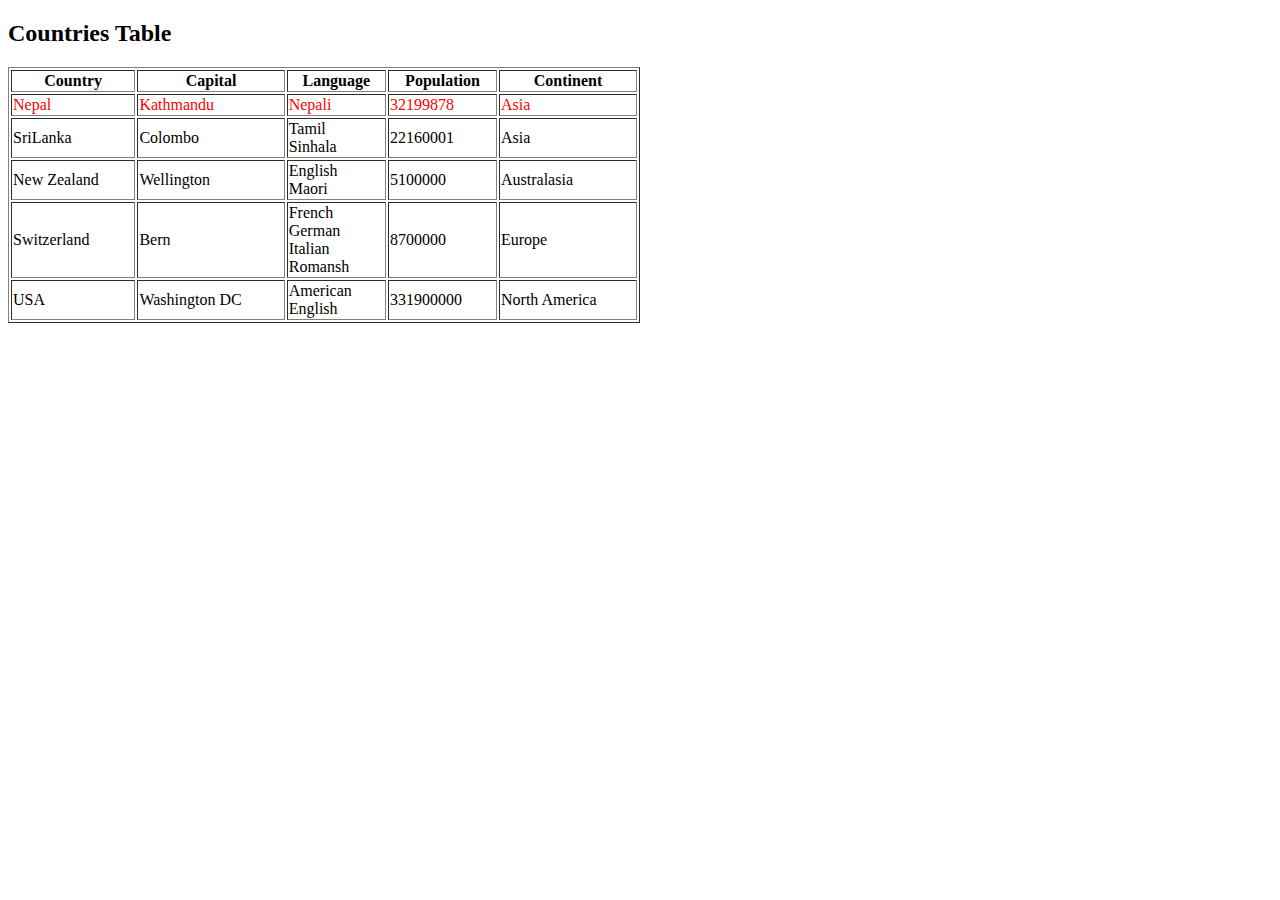
<file: WebDev/WebAssignments/index.html>
<!DOCTYPE html>
<html lang="en">

<head>
    <meta charset="UTF-8">
    <meta http-equiv="X-UA-Compatible" content="IE=edge">
    <meta name="viewport" content="width=device-width, initial-scale=1.0">
    <link rel="stylesheet" href="style/style.css">
    <link href="https://cdn.jsdelivr.net/npm/bootstrap@5.3.0-alpha1/dist/css/bootstrap.min.css" rel="stylesheet"
        integrity="sha384-GLhlTQ8iRABdZLl6O3oVMWSktQOp6b7In1Zl3/Jr59b6EGGoI1aFkw7cmDA6j6gD" crossorigin="anonymous">
    <title>Tables</title>
</head>

<body>
    <h2>Countries Table</h2>
    <div class="container">
        <table width="50%" class="table table-success table-hover"  border="1">
            <tr class="table-primary ">
                <th>Country</th>
                <th>Capital</th>
                <th>Language</th>
                <th>Population</th>
                <th>Continent</th>
            </tr>
            <tr id="nepal">
                <td>Nepal</td>
                <td>Kathmandu</td>
                <td>Nepali</td>
                <td>32199878</td>
                <td>Asia</td>
            </tr>
            <tr>
                <td>SriLanka</td>
                <td>Colombo</td>
                <td rowspan="1">Tamil<br>Sinhala</td>
                <td>22160001</td>
                <td>Asia</td>
            </tr>
            <tr>
                <td>New Zealand</td>
                <td>Wellington</td>
                <td rowspan="1">English<br>Maori</td>
                <td>5100000</td>
                <td>Australasia</td>
            </tr>
            <tr>
                <td>Switzerland</td>
                <td>Bern</td>
                <td rowspan="1">French<br>German<br>Italian<br>Romansh</td>
                <td>8700000</td>
                <td>Europe</td>
            </tr>
            <tr>
                <td>USA</td>
                <td>Washington DC</td>
                <td rowspan="1">American<br> English</td>
                <td>331900000</td>
                <td>North America</td>
            </tr>
        </table>
    </div>
   
</body>

</html>
</file>
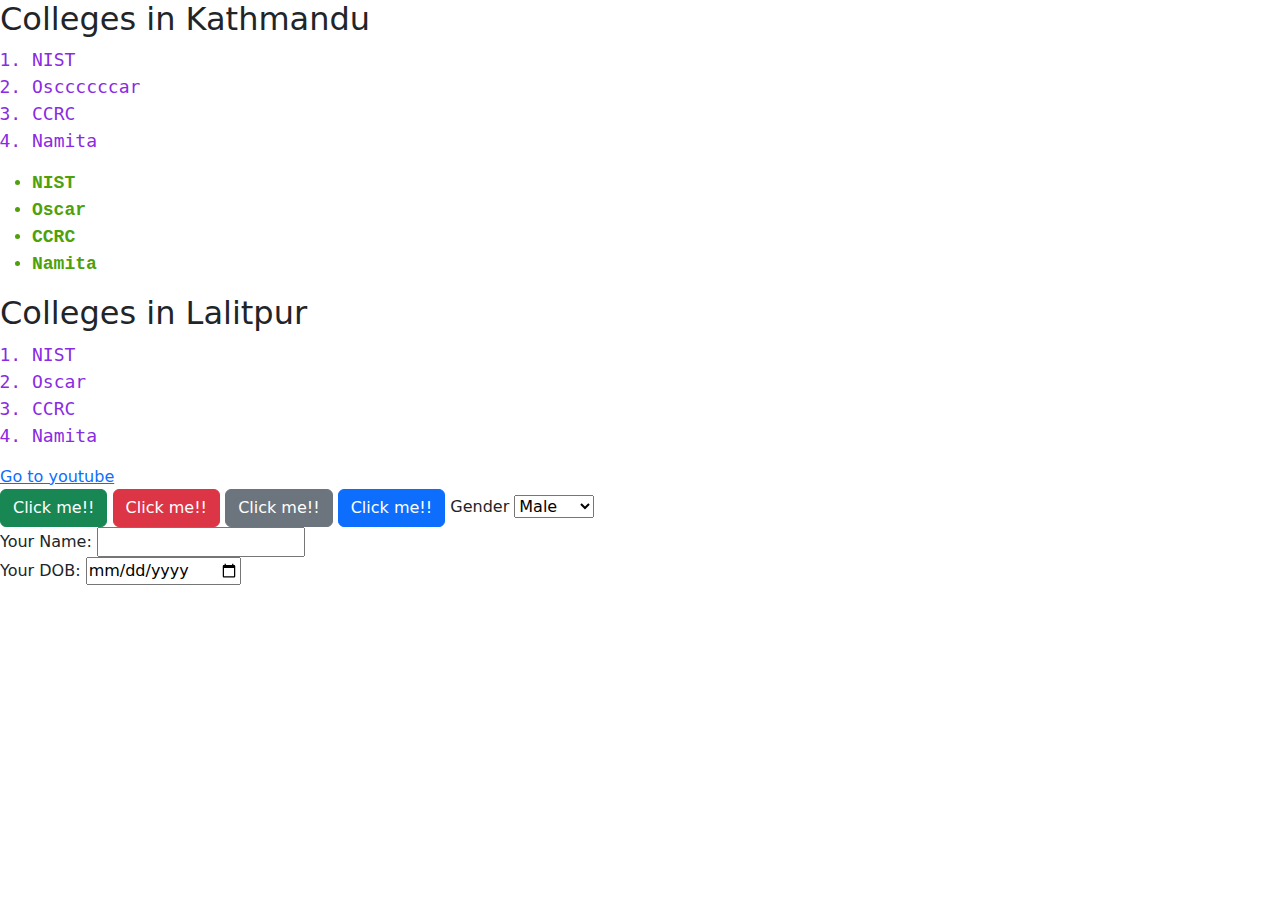
<file: WebDev/Basics/College.html>
<html>

<head><!-- Inside head we define about html: it's css files,-->
    <title>College list</title>
    <link rel="stylesheet" href="CSS/College.css" />
    <link rel="stylesheet" href="CSS/bootstrap.css">
    <link href="https://cdn.jsdelivr.net/npm/bootstrap@5.2.3/dist/css/bootstrap.min.css">

</head>

<body>
    <h2>Colleges in Kathmandu</h2>
    <ol class="olStyle">
        <li>NIST</li>
        <li>Osccccccar</li>
        <li>CCRC</li>
        <li>Namita</li>
    </ol>
    <ul id="ulList">
        <li>NIST</li>
        <li>Oscar</li>
        <li>CCRC</li>
        <li>Namita</li>
    </ul>
    <h2>Colleges in Lalitpur </h2>
    <ol class="olStyle">
        <li>NIST</li>
        <li>Oscar</li>
        <li>CCRC</li>
        <li>Namita</li>
    </ol>
    <a href="https://www.youtube.com/" target="_blank">Go to youtube</a><br>
    <button class="btn btn-success" onclick="showMeAlert()">Click me!!</button>

    <script>
        function showMeAlert() {
            alert("You are hacked   !");
        }
    </script>
    <button class="btn btn-Danger">Click me!!</button>
    <button class="btn btn-secondary">Click me!!</button>
    <button class="btn btn-primary">Click me!!</button>
    <label>Gender</label>
    <select>
        <option>Male</option>
        <option>Female</option>
        <option>Others</option>
    </select>
    <br>
    <label>Your Name: </label>
    <input type="text" value>
    <br>
    <label>Your DOB: </label>
    <input type="date" value>

</body>

</html>
</file>
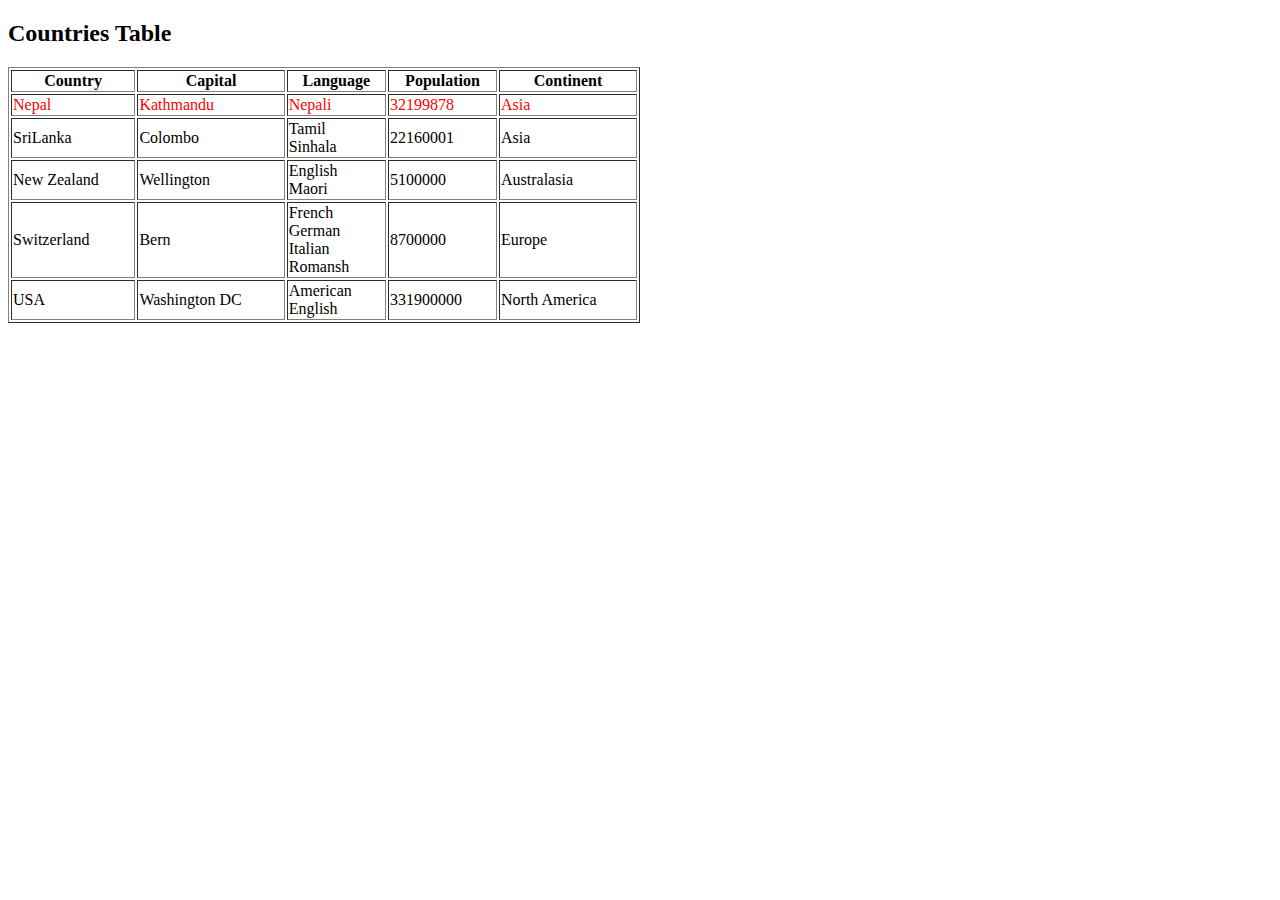
<file: WebDev/WebAssignments/Country.html>
<!DOCTYPE html>
<html lang="en">

<head>
    <meta charset="UTF-8">
    <meta http-equiv="X-UA-Compatible" content="IE=edge">
    <meta name="viewport" content="width=device-width, initial-scale=1.0">
    <link rel="stylesheet" href="style/style.css">
    <link href="https://cdn.jsdelivr.net/npm/bootstrap@5.3.0-alpha1/dist/css/bootstrap.min.css" rel="stylesheet"
        integrity="sha384-GLhlTQ8iRABdZLl6O3oVMWSktQOp6b7In1Zl3/Jr59b6EGGoI1aFkw7cmDA6j6gD" crossorigin="anonymous">
    <title>Tables</title>
</head>

<body>
    <h2 class="text-center">Countries Table</h2>
    <div class="container">
        <table width="50%" class="table table-success table-hover"  border="1">
            <tr class="table-primary ">
                <th>Country</th>
                <th>Capital</th>
                <th>Language</th>
                <th>Population</th>
                <th>Continent</th>
            </tr>
            <tr id="nepal">
                <td>Nepal</td>
                <td>Kathmandu</td>
                <td>Nepali</td>
                <td>32199878</td>
                <td>Asia</td>
            </tr>
            <tr>
                <td>SriLanka</td>
                <td>Colombo</td>
                <td rowspan="1">Tamil<br>Sinhala</td>
                <td>22160001</td>
                <td>Asia</td>
            </tr>
            <tr>
                <td>New Zealand</td>
                <td>Wellington</td>
                <td rowspan="1">English<br>Maori</td>
                <td>5100000</td>
                <td>Australasia</td>
            </tr>
            <tr>
                <td>Switzerland</td>
                <td>Bern</td>
                <td rowspan="1">French<br>German<br>Italian<br>Romansh</td>
                <td>8700000</td>
                <td>Europe</td>
            </tr>
            <tr>
                <td>USA</td>
                <td>Washington DC</td>
                <td rowspan="1">American<br> English</td>
                <td>331900000</td>
                <td>North America</td>
            </tr>
        </table>
    </div>
   
</body>

</html>
</file>
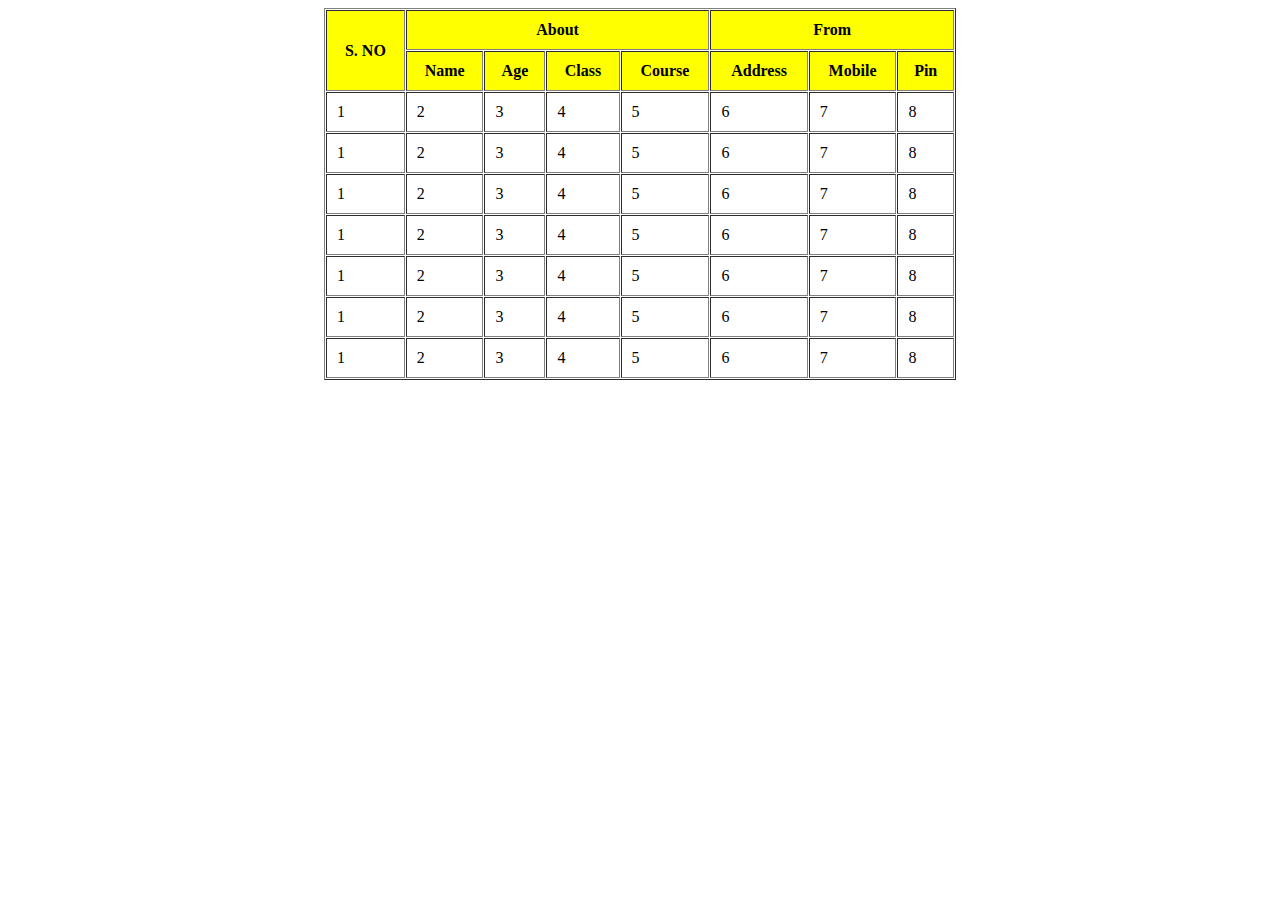
<file: WebDev/WebAssignments/Student.html>
<!DOCTYPE html>
<html lang="en">
<head>
    <meta charset="UTF-8">
    <meta http-equiv="X-UA-Compatible" content="IE=edge">
    <meta name="viewport" content="width=device-width, initial-scale=1.0">
    <title>Student</title>
</head>
<body>
    <table width="50%" height="100px" align="center" border="1" cellspacing="1" cellpadding="10">
        <tr style="background-color: yellow;">
            <th rowspan="2">S. NO</th>
            <th colspan="4">About</th>
            <th colspan="3">From</th>
        </tr>
        <tr bgcolor="yellow">
            <th>Name</th>
            <th>Age</th>
            <th>Class</th>
            <th>Course</th>
            <th>Address</th>
            <th>Mobile</th>
            <th>Pin</th>
        </tr>
        <tr>
            <td>1</td>
            <td>2</td>
            <td>3</td>
            <td>4</td>
            <td>5</td>
            <td>6</td>
            <td>7</td>
            <td>8</td>
        </tr>
        <tr>
            <td>1</td>
            <td>2</td>
            <td>3</td>
            <td>4</td>
            <td>5</td>
            <td>6</td>
            <td>7</td>
            <td>8</td>
        </tr><tr>
            <td>1</td>
            <td>2</td>
            <td>3</td>
            <td>4</td>
            <td>5</td>
            <td>6</td>
            <td>7</td>
            <td>8</td>
        </tr><tr>
            <td>1</td>
            <td>2</td>
            <td>3</td>
            <td>4</td>
            <td>5</td>
            <td>6</td>
            <td>7</td>
            <td>8</td>
        </tr><tr>
            <td>1</td>
            <td>2</td>
            <td>3</td>
            <td>4</td>
            <td>5</td>
            <td>6</td>
            <td>7</td>
            <td>8</td>
        </tr><tr>
            <td>1</td>
            <td>2</td>
            <td>3</td>
            <td>4</td>
            <td>5</td>
            <td>6</td>
            <td>7</td>
            <td>8</td>
        </tr><tr>
            <td>1</td>
            <td>2</td>
            <td>3</td>
            <td>4</td>
            <td>5</td>
            <td>6</td>
            <td>7</td>
            <td>8</td>
        </tr>
    </table>
</body>
</html>
</file>
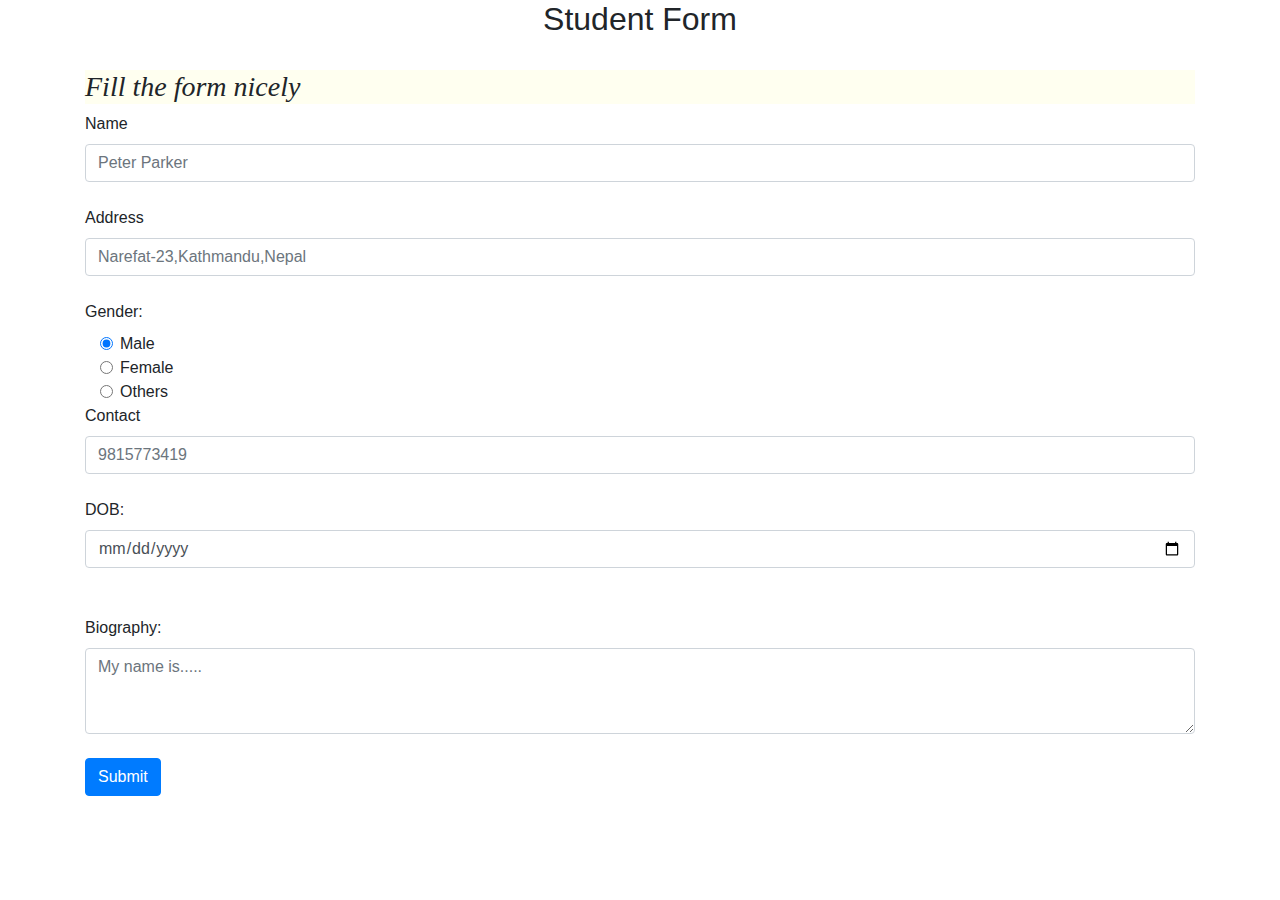
<file: WebDev/WebAssignments/StudentForm.html>
<!DOCTYPE html>
<html lang="en">

<head>
    <meta charset="UTF-8">
    <meta http-equiv="X-UA-Compatible" content="IE=edge">
    <meta name="viewport" content="width=device-width, initial-scale=1.0">

    <link rel="stylesheet" href="https://cdn.jsdelivr.net/npm/bootstrap@4.3.1/dist/css/bootstrap.min.css"
        integrity="sha384-ggOyR0iXCbMQv3Xipma34MD+dH/1fQ784/j6cY/iJTQUOhcWr7x9JvoRxT2MZw1T" crossorigin="anonymous">


    <title>Student Form</title>
</head>

<body>
    <h2 align="center">Student Form</h2><br>
    <div class="container">

        <h3  style="font-stretch: expanded; background-color: ivory; font-family:cursive; font-style: italic;">Fill the form nicely</h3>
        <form>

            <label for="formGroupExampleInput">Name</label>
            <input size="20" type="text" class="form-control" id="formGroupExampleInput" placeholder="Peter Parker"><br>
            <label for="formGroupExampleInput2">Address</label>
            <input type="text" class="form-control" id="formGroupExampleInput2"
                placeholder="Narefat-23,Kathmandu,Nepal"><br>


            <label for="fgender">Gender: </label><br>

            <div class="col-sm-10">
                <div class="form-check">
                    <input class="form-check-input" type="radio" name="gridRadios" id="gridRadios1" value="option1"
                        checked>
                    <label class="form-check-label" for="gridRadios1">
                        Male
                    </label>
                </div>
                <div class="form-check">
                    <input class="form-check-input" type="radio" name="gridRadios" id="gridRadios2" value="option2">
                    <label class="form-check-label" for="gridRadios2">
                        Female
                    </label>
                </div>
                <div class="form-check">
                    <input class="form-check-input" type="radio" name="gridRadios" id="gridRadios3" value="option3">
                    <label class="form-check-label" for="gridRadios3">
                        Others
                    </label>
                </div>
            </div>
            <label for="formGroupExampleInput3">Contact</label>
            <input type="number" class="form-control" id="formGroupExampleInput3" placeholder="9815773419"><br>
            <label for="DOB">DOB: </label><br>
            <input type="date" class="form-control" min="" ><br><br>
            <label for="bio">Biography: </label><br>
            <textarea class="form-control" id="exampleFormControlTextarea1" rows="3"
                placeholder="My name is....."></textarea>

            <br><button type="button" class="btn btn-primary">Submit</button>
        </form>
    </div>


</body>

</html>
</file>
<file: WebDev/WebAssignments/style/style.css>
#nepal {
    color: red;
}
</file>
<file: WebDev/Basics/CSS/College.css>
.olStyle
{
    color: blueviolet;
     font-size: 18px;
      font-family: monospace;
}
ul
{
    color: red;
    font-size: 18px;
    font-family:monospace;
}

body /*tag selector*/
{
    align-items: center;
}

#ulList 
{
    color: rgb(78, 161, 10);
    font-family: 'Courier New', Courier, monospace;
    font-weight: bold;
}
</file>
